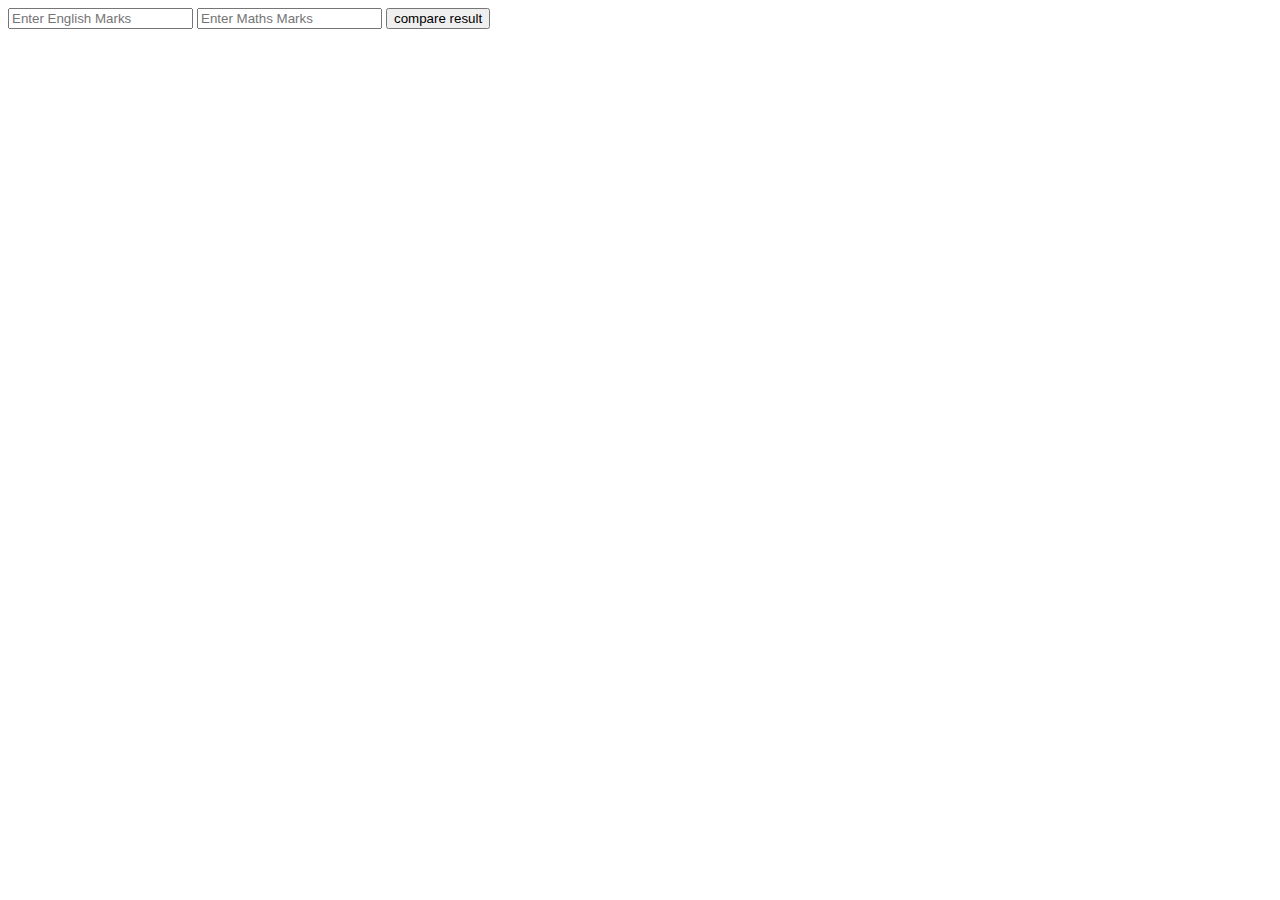
<file: Assignment-operator coins example/index.html>
<!DOCTYPE html>
<html lang="en">
<head>
    <meta charset="UTF-8">
    <meta http-equiv="X-UA-Compatible" content="IE=edge">
    <meta name="viewport" content="width=device-width, initial-scale=1.0">
    <title>Document</title>
</head>
<body>
    
    <input id="input1" type="number" placeholder="Enter English Marks">
    
    <input id="input2" type="number" placeholder="Enter Maths Marks">

    <button onclick="check()">compare result</button>

    <script src="app.js"></script>
</body>
</html>
</file>
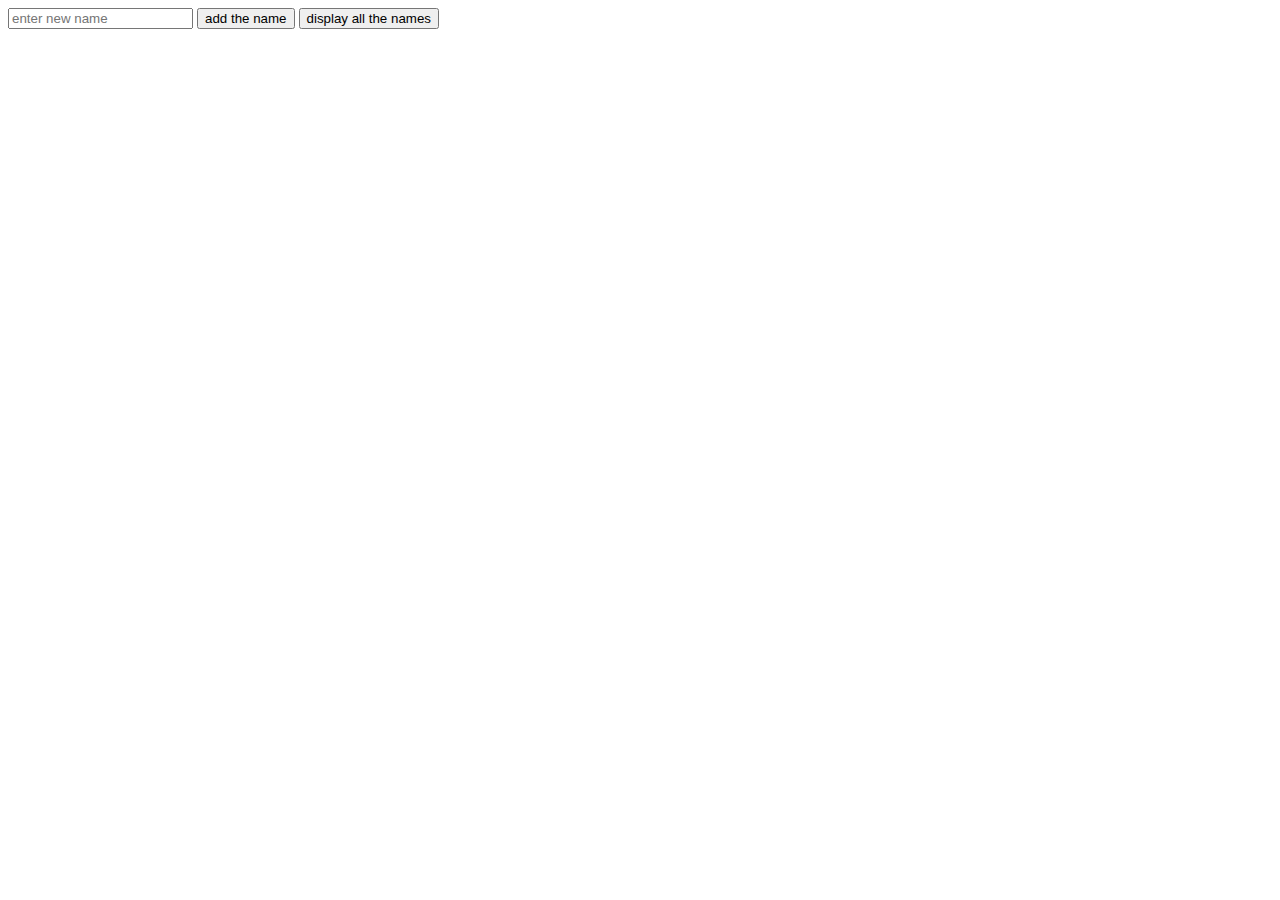
<file: function in loop/index.html>
<!DOCTYPE html>
<html lang="en">
<head>
    <meta charset="UTF-8">
    <meta http-equiv="X-UA-Compatible" content="IE=edge">
    <meta name="viewport" content="width=device-width, initial-scale=1.0">
    <title>Document</title>
</head>
<body>
    <input type="text" placeholder="enter new name" >
    <button onclick="addname()">add the name</button>
    <button onclick="display()"> display all the names</button>

    <script src="app.js"></script>
</body>
</html>
</file>
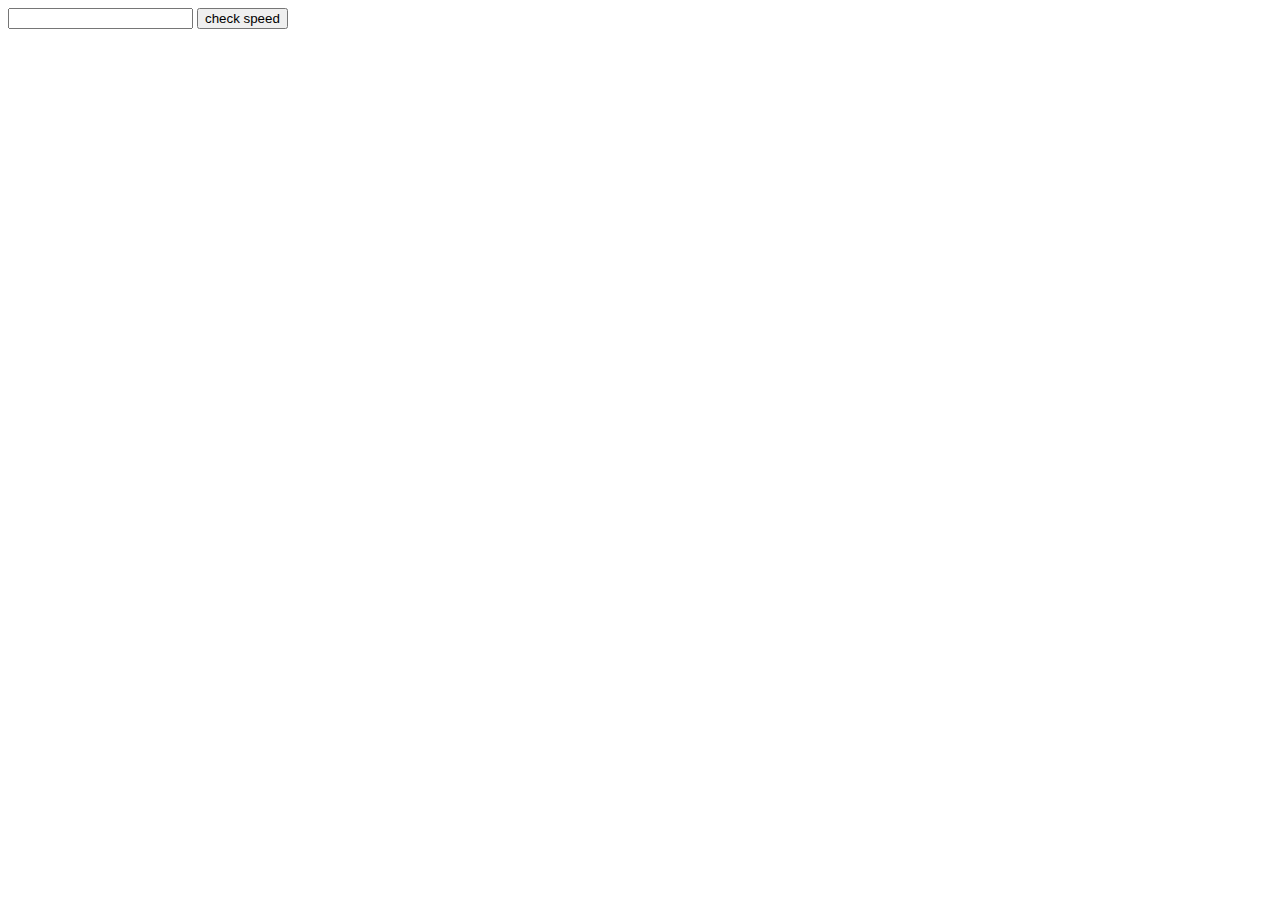
<file: infinite loop/index.html>
<!DOCTYPE html>
<html lang="en">
<head>
    <meta charset="UTF-8">
    <meta http-equiv="X-UA-Compatible" content="IE=edge">
    <meta name="viewport" content="width=device-width, initial-scale=1.0">
    <title>Document</title>
</head>
<body>

<input type="number"  >

<button onclick="check()">check speed</button>

    <script src="app.js"></script>
</body>
</html>
</file>
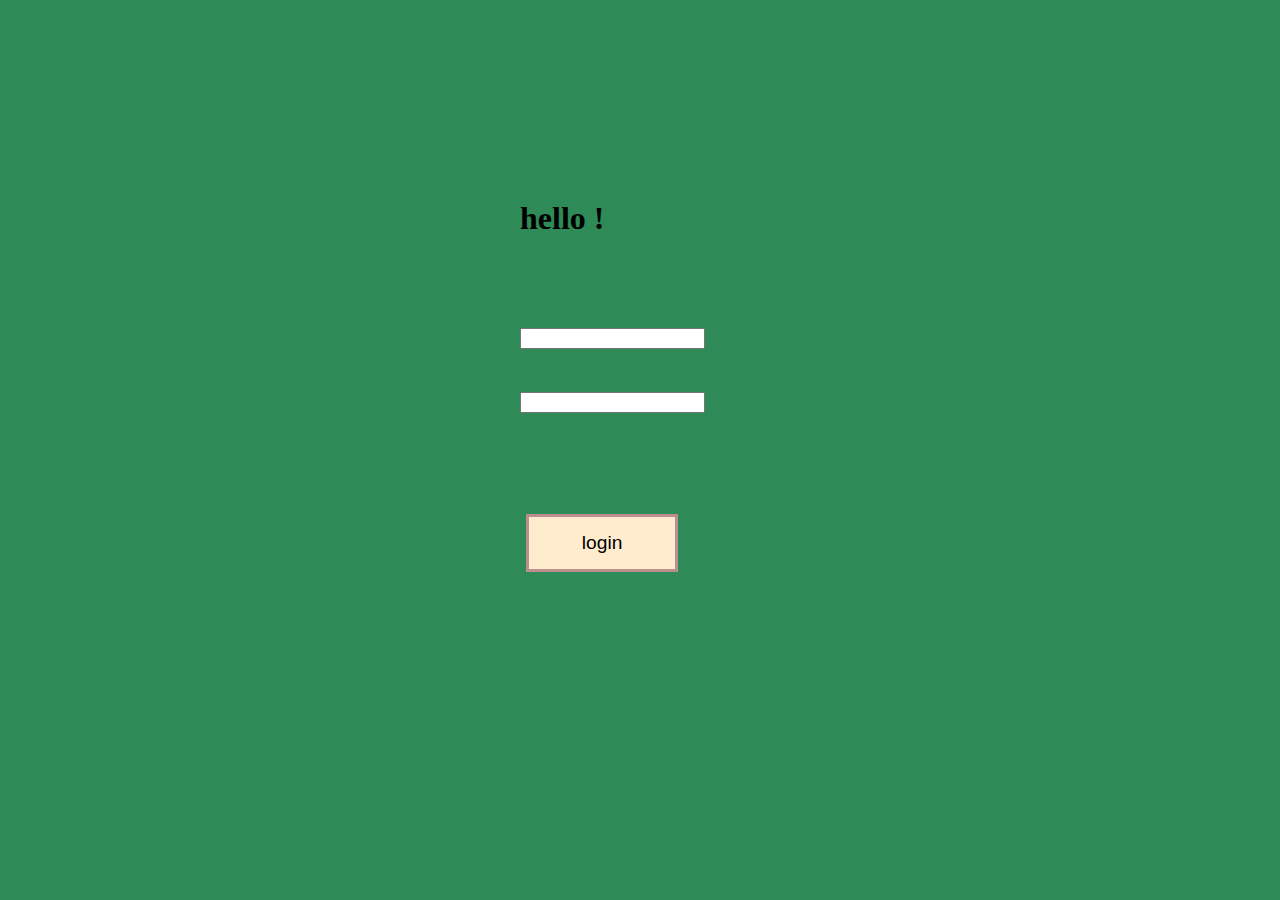
<file: js-query-selector/index.html>
<!DOCTYPE html>
<html lang="en">
<head>
    <meta charset="UTF-8">
    <meta http-equiv="X-UA-Compatible" content="IE=edge">
    <meta name="viewport" content="width=device-width, initial-scale=1.0">
    <title>Document</title>
    <link rel="stylesheet" href="style.css">
    <script src="first.js"></script>
</head>
<body>
    <h1>hello <span></span><span></span> !</h1>
    <input type="text" name="firstname" id="first">
    <input type="text" name="lasttname" id="last">
    <button onclick="show()">login</button>
    
</body>
</html>
</file>
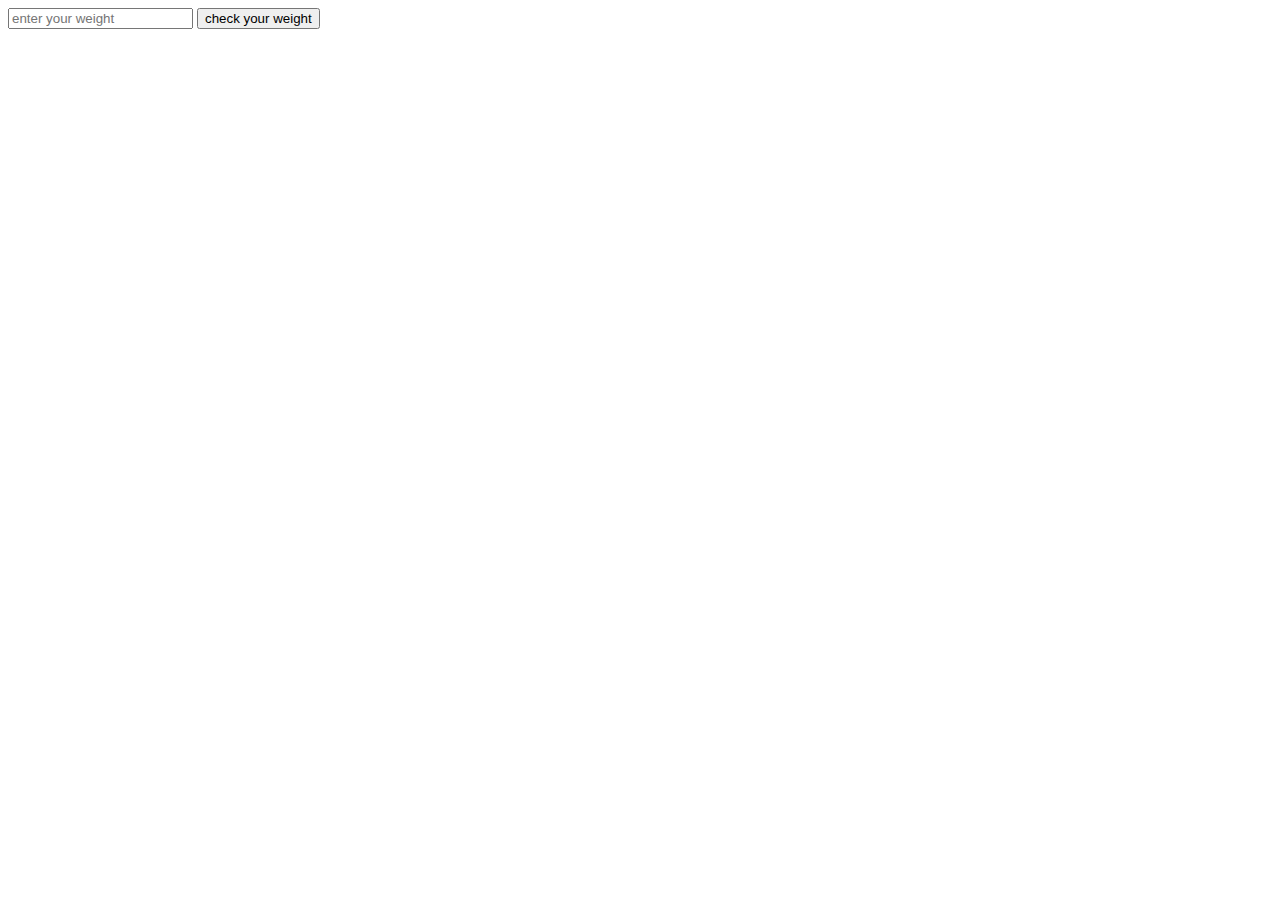
<file: rocketLaunch/index.html>
<!DOCTYPE html>
<html lang="en">
<head>
    <meta charset="UTF-8">
    <meta http-equiv="X-UA-Compatible" content="IE=edge">
    <meta name="viewport" content="width=device-width, initial-scale=1.0">
    <title>Document</title>
</head>
<body>
    <input type="number" placeholder="enter your weight">
    <button onclick="check()"> check your weight</button>
    <script src="app.js"></script>
</body>
</html>
</file>
<file: js-query-selector/style.css>
body{
    background-color: seagreen;
}
#first{

    margin: 25%;
    margin-left: 40%;
    position: absolute;
}
#last{
    margin: 30%;
    margin-left: 40%;
    position: absolute;

}
h1{
    margin: 15%;
    margin-left: 40%;
    position: absolute;
}
button{

    margin-top: 40%;
    margin-left: 41%;
    color: black;
    font-family: 'Franklin Gothic Medium', 'Arial Narrow', Arial, sans-serif;
    font-size: larger;
    background-color: blanchedalmond;
    width: 12%;
    padding: 15px;
    border: 3px solid rosybrown;
}
</file>
